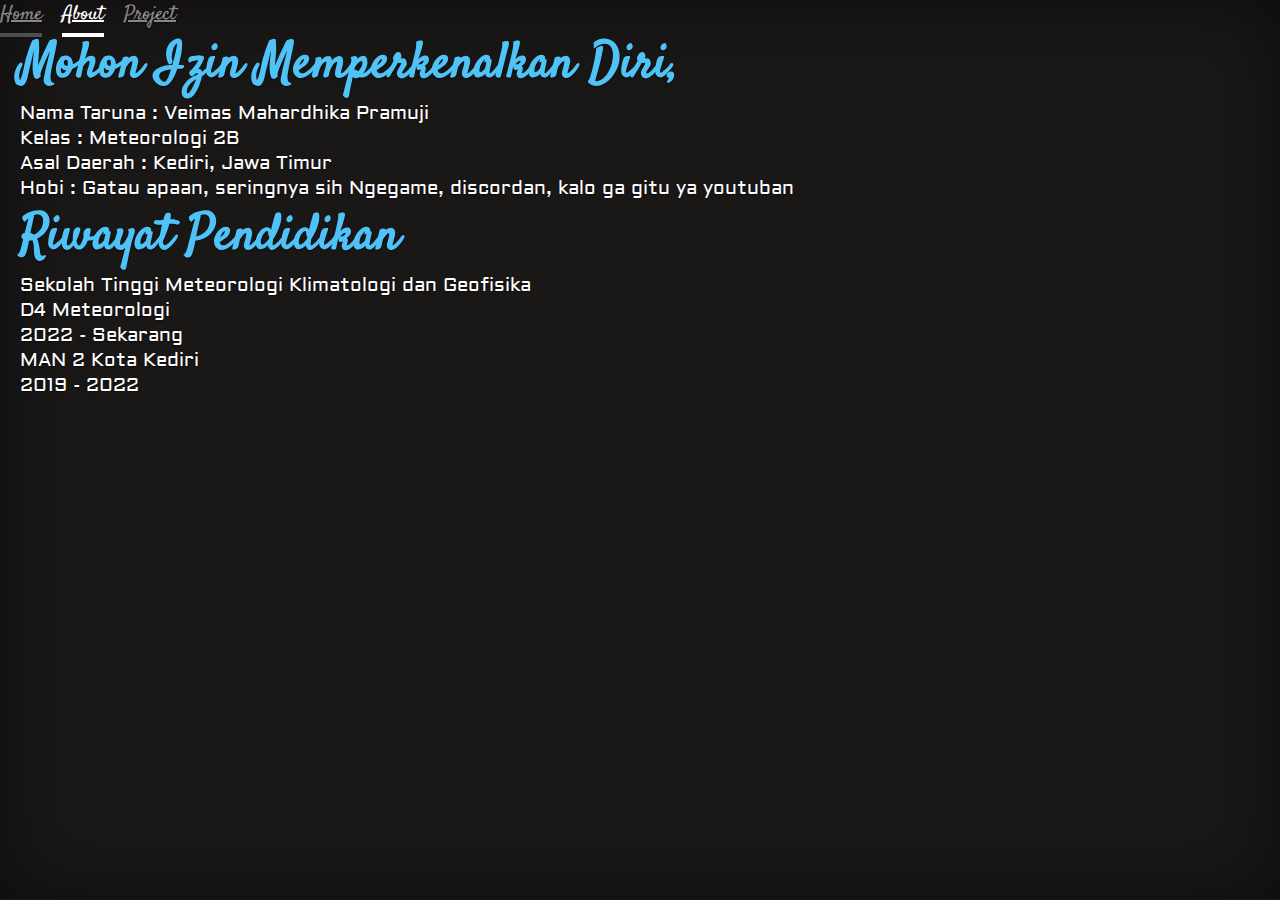
<file: about.html>
<!DOCTYPE html>
<html lang="en">
  <head>
    <!-- Required meta tags -->
    <meta charset="utf-8" />
    <meta name="viewport" content="width=device-width, initial-scale=1" />

    <!-- Bootstrap CSS -->
    <link href="https://cdn.jsdelivr.net/npm/bootstrap@5.1.3/dist/css/bootstrap.min.css" rel="stylesheet" integrity="sha384-1BmE4kWBq78iYhFldvKuhfTAU6auU8tT94WrHftjDbrCEXSU1oBoqyl2QvZ6jIW3" crossorigin="anonymous" />

    <!-- My CSS -->
    <link rel="stylesheet" href="assets\css\style.css" />

    <!-- Bootstrap JS -->
    <script src="https://cdn.jsdelivr.net/npm/bootstrap@5.1.3/dist/js/bootstrap.bundle.min.js" integrity="sha384-ka7Sk0Gln4gmtz2MlQnikT1wXgYsOg+OMhuP+IlRH9sENBO0LRn5q+8nbTov4+1p" crossorigin="anonymous"></script>

    <title>Veimas Mahardhika</title>

    <!-- Navbar -->
  </head>
  <body class="h-100 text-white bg-dark">
    <div class="nav-container text-center d-flex w-100 h-100 p-3 mx-auto flex-column">
      <header class="mb-auto">
        <div>
          <nav class="nav nav-masthead justify-content-center float-md-end">
            <a class="nav-link" href="index.html">Home</a>
            <a class="nav-link active" aria-current="page" href="about.html">About</a>
            <a class="nav-link" href="project.html">Project</a>
          </nav>
        </div>
      </header>
    </div>

    <!-- Jumbotron -->
    <main class="jumbotron d-flex p-3 mx-auto flex-column">
      <div class="profile-container d-flex justify-content-center">
        <div class="about-container row g-0 justify-content-center p-3">
          <h1 class="about-header col-12 d-flex flex-column align-items-start mt-auto">
            Mohon Izin Memperkenalkan Diri,
            <p class="about-paragraph bd-highlight">
              Nama Taruna : Veimas Mahardhika Pramuji <br />
              Kelas       : Meteorologi 2B <br />
              Asal Daerah : Kediri, Jawa Timur
            </p>
            <p class="about-paragraph bd-highlight">
              Hobi : Gatau apaan, seringnya sih Ngegame, discordan, kalo ga gitu ya youtuban
            </p>
          </h1>
          <h1 class="about-header col-12 h-25 d-inline-block">
            Riwayat Pendidikan
            <p class="about-paragraph">
              Sekolah Tinggi Meteorologi Klimatologi dan Geofisika <br />
              D4 Meteorologi <br />
              2022 - Sekarang
            </p>
            <p class="about-paragraph">
              MAN 2 Kota Kediri <br />  
              2019 - 2022
            </p>
          </h1>
        </div>
      </div>
    </main>

    <!-- footer -->
    <footer>
      <div class="container"></div>
    </footer>
  </body>
</html>
</file>
